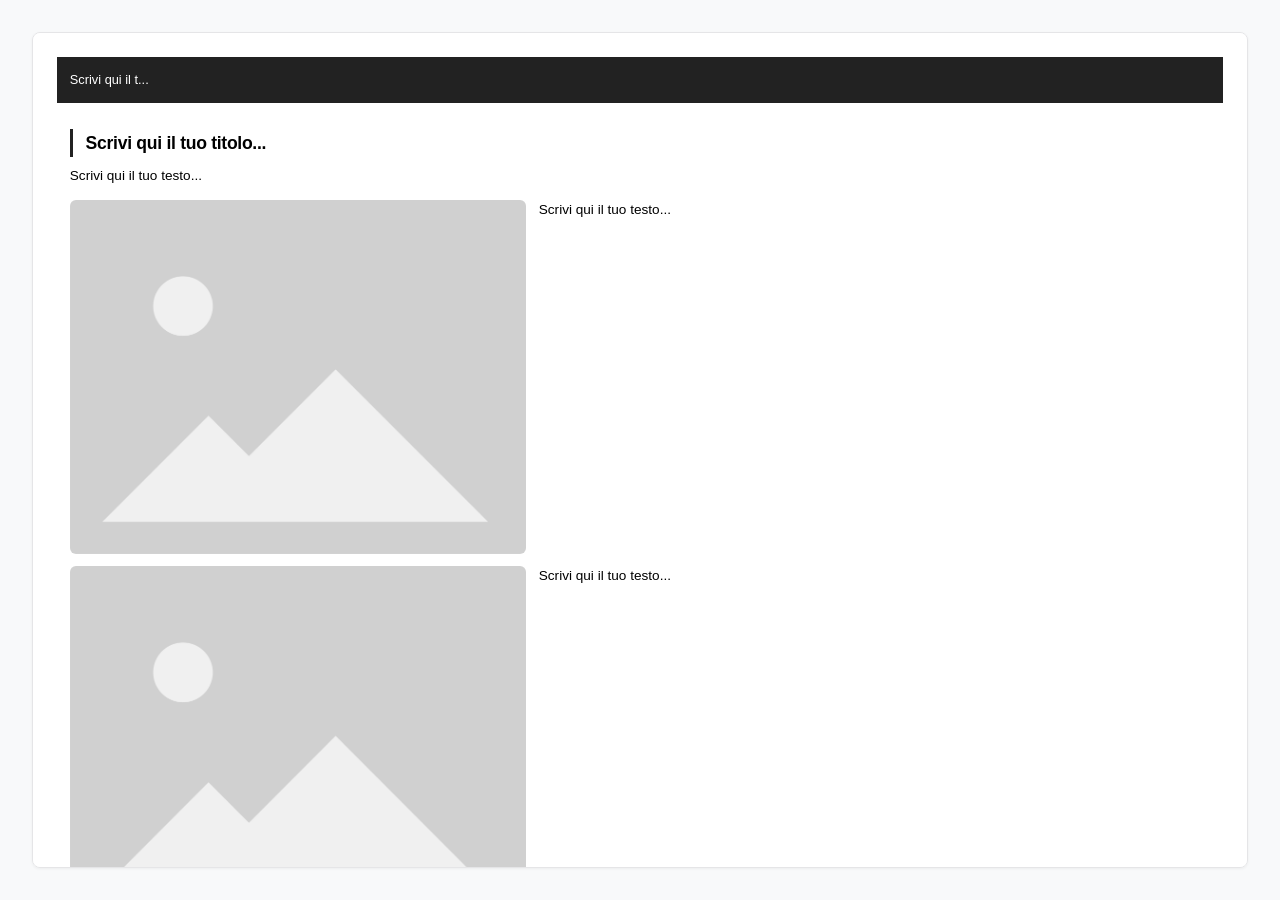
<file: download.html>
<!DOCTYPE html>
<html lang="it">
<head>
    <meta charset="UTF-8">
    <meta name="viewport" content="width=device-width, initial-scale=1.0">
    <title>WebSite by WebOne Generator</title>
    <style>
/* Reset e Base - Apple Minimal Style */
* {
    margin: 0;
    padding: 0;
    box-sizing: border-box;
}

body {
    font-family: -apple-system, BlinkMacSystemFont, 'Segoe UI', 'Helvetica Neue', sans-serif;
    background-color: #f8f9fa;
    color: #1d1d1f;
    line-height: 1.6;
    padding: 2rem;
    display: flex;
    flex-direction: column;
}

/* Container principale a due colonne */
.main-container {
    display: flex;
    gap: 2rem;
    flex: 1;
}

.left-column {
    flex: 1;
    min-width: 0;
}

.right-column {
    flex: 1;
    min-width: 0;
}

/* Titoli - Compatti e eleganti */
h1 {
    font-size: 1.8rem;
    font-weight: 700;
    color: #1d1d1f;
    margin: 0 0 1rem 0;
    letter-spacing: -0.5px;
}

h2 {
    font-size: 1.2rem;
    font-weight: 600;
    color: #1d1d1f;
    margin: 1rem 0 0.6rem 0;
    letter-spacing: -0.3px;
}

h3 {
    font-size: 1rem;
    font-weight: 600;
    color: #424245;
    margin: 0 0 0.8rem 0;
}

/* Paragrafi e testo - Scuro per leggibilità */
p {
    color: #424245;
    margin-bottom: 0.4rem;
    font-size: 0.9rem;
}

/* Link - Stile minimal */
a {
    color: #0071e3;
    text-decoration: none;
    transition: color 0.2s ease;
    cursor: pointer;
}

a:hover {
    color: #0077ed;
}

/* Header / Top bar */
.header-toolbar {
    display: flex;
    align-items: center;
    justify-content: space-between;
    margin-bottom: 1.5rem;
    gap: 1rem;
    flex-wrap: wrap;
    padding-bottom: 1rem;
    border-bottom: 1px solid #e5e5e7;
}

.header-toolbar a {
    display: inline-block;
    padding: 0.5rem 1rem;
    background-color: #0071e3;
    color: white;
    border-radius: 6px;
    font-weight: 500;
    font-size: 0.9rem;
    transition: background-color 0.2s ease;
}

.header-toolbar a:hover {
    background-color: #0077ed;
    color: white;
}

/* Toolbar aggiunta elementi */
.toolbar-aggiunta {
    display: grid;
    grid-template-columns: repeat(auto-fit, minmax(160px, 1fr));
    gap: 0.8rem;
    margin-bottom: 1.5rem;
}

.toolbar-aggiunta form {
    display: flex;
    gap: 0.4rem;
}

.toolbar-aggiunta input[type="file"] {
    flex: 1;
}

.toolbar-aggiunta button {
    flex-shrink: 0;
}

/* Form e Input */
form {
    margin: 0;
    display: flex;
    flex-direction: column;
    gap: 0.6rem;
}

form.inline {
    flex-direction: row;
    align-items: flex-end;
    gap: 0.6rem;
}

input[type="text"],
input[type="file"],
select {
    padding: 0.6rem;
    border: 1px solid #d2d2d7;
    border-radius: 6px;
    font-size: 0.9rem;
    background-color: #ffffff;
    color: #1d1d1f;
    transition: border-color 0.2s ease;
    font-family: inherit;
}

textarea {
    padding: 0.6rem;
    border: 1px solid #d2d2d7;
    border-radius: 6px;
    font-size: 0.9rem;
    background-color: #ffffff;
    color: #1d1d1f;
    transition: border-color 0.2s ease;
    font-family: inherit;
    resize: vertical;
    min-height: 60px;
}

input[type="text"]::placeholder,
textarea::placeholder {
    color: #86868b;
}

input[type="text"]:focus,
input[type="file"]:focus,
select:focus,
textarea:focus {
    outline: none;
    border-color: #0071e3;
    box-shadow: 0 0 0 3px rgba(0, 113, 227, 0.1);
}

/* Label */
label {
    color: #1d1d1f;
    font-weight: 600;
    font-size: 0.9rem;
}

/* Bottoni */
button {
    padding: 0.6rem 1.2rem;
    border: none;
    border-radius: 6px;
    font-size: 0.9rem;
    font-weight: 600;
    cursor: pointer;
    transition: all 0.2s ease;
    background-color: #0071e3;
    color: white;
    white-space: nowrap;
}

button:hover {
    background-color: #0077ed;
}

button:active {
    opacity: 0.8;
}

button[formaction="/elimina"],
button[style*="background-color: #ff4444"] {
    background-color: #ff3b30;
    color: white !important;
}

button[formaction="/elimina"]:hover,
button[style*="background-color: #ff4444"]:hover {
    background-color: #ff453a;
}

.btn-reset {
    background-color: #ff3b30 !important;
    width: 100% !important;
}

.btn-reset:hover {
    background-color: #ff453a !important;
}

/* Contenitore lavoro */
.area-di-lavoro {
    background: #ffffff;
    border-radius: 8px;
    padding: 1.5rem;
    border: 1px solid #e5e5e7;
    box-shadow: 0 1px 3px rgba(0, 0, 0, 0.05);
}

/* Contenitore impostazioni (colore sfondo, ecc) */
.settings-bar {
    display: flex;
    align-items: flex-end;
    gap: 0.8rem;
    margin-bottom: 1.5rem;
    flex-wrap: wrap;
}

.settings-bar form {
    flex: 1;
    min-width: 200px;
}

.settings-bar form.inline {
    flex-direction: row;
}

.settings-bar label {
    margin: 0;
}

.settings-bar select {
    flex: 1;
}

.settings-bar button {
    flex-shrink: 0;
}

/* Blocchi - Stile work-in-progress con dashed border */
.blocco-editor {
    border: 2px dashed #d2d2d7;
    background-color: #fafafa;
    border-radius: 8px;
    transition: all 0.2s ease;
    padding: 1rem;
    margin: 0 0 0.8rem 0;
}

.blocco-editor:hover {
    border-color: #0071e3;
    background-color: #ffffff;
    box-shadow: 0 2px 8px rgba(0, 113, 227, 0.08);
}

.blocco-editor.blocco-immagine {
    display: flex;
    flex-direction: column;
}

.blocco-preview-image {
    width: 40px;
    height: 40px;
    object-fit: cover;
    border-radius: 4px;
    border: 1px solid #d2d2d7;
}

.blocco-file-info {
    font-size: 0.75rem;
    color: #86868b;
    margin: 0;
    word-break: break-all;
}

.blocco-editor-header {
    display: flex;
    justify-content: space-between;
    align-items: center;
    margin-bottom: 0.6rem;
    gap: 0.8rem;
    flex-wrap: wrap;
}

.blocco-info {
    display: flex;
    gap: 1rem;
    flex-wrap: wrap;
}

.blocco-info p {
    margin: 0;
    min-width: 120px;
}

.blocco-editor-form {
    display: flex;
    flex-direction: column;
    gap: 0.6rem;
}

.blocco-editor-controls {
    display: grid;
    grid-template-columns: repeat(auto-fit, minmax(90px, 1fr));
    gap: 0.6rem;
    margin-top: 0.8rem;
}

.blocco-editor-controls button {
    padding: 0.6rem 0.8rem;
    font-size: 0.85rem;
}

/* Fallback per blocchi vecchi (inline styles) */
div[style*="border: 1px dashed black"] {
    border: 2px dashed #d2d2d7 !important;
    background-color: #fafafa !important;
    border-radius: 8px !important;
    transition: all 0.2s ease;
    padding: 1.2rem !important;
    margin: 0 0 1rem 0 !important;
}

div[style*="border: 1px dashed black"]:hover {
    border-color: #0071e3 !important;
    background-color: #ffffff !important;
    box-shadow: 0 2px 8px rgba(0, 113, 227, 0.08) !important;
}

div[style*="border: 1px dashed black"] p {
    color: #424245;
    font-size: 0.95rem;
}

/* Immagine */
.image {
    width: 100%;
    max-width: 250px;
    display: block;
    border-radius: 8px;
    border: 1px solid #e5e5e7;
    margin: 1rem 0;
}

/* Sezioni sinistra e destra */
.sinistra {
    border: 1px solid #0071e3;
    padding: 1.5rem;
    border-radius: 8px;
    background: rgba(0, 113, 227, 0.05);
}

.destra {
    border: 1px solid #a2845d;
    padding: 1.5rem;
    border-radius: 8px;
    background: rgba(162, 132, 93, 0.05);
}

.spazio {
    padding: 1rem;
}

/* Layout flex */
.selezione {
    display: flex;
    gap: 3rem;
    flex-wrap: wrap;
    justify-content: center;
    align-items: flex-start;
}

.container {
    flex: 0 1 300px;
    text-align: center;
}

.container-layout {
    display: flex;
    flex-direction: column;
    align-items: center;
    gap: 1.5rem;
    flex: 0 1 auto;
}

.image-layout {
    width: 100%;
    max-width: 500px;
    display: block;
    border-radius: 8px;
    border: 1px solid #e5e5e7;
    margin: 0;
    box-shadow: 0 2px 8px rgba(0, 0, 0, 0.1);
}

.layout-info {
    text-align: center;
}

.layout-info h2 {
    margin: 0 0 0.5rem 0;
    font-size: 1.5rem;
}

.layout-info p {
    margin: 0;
    font-size: 1rem;
    color: #86868b;
}

/* Separatori - Minimal */
hr {
    border: none;
    height: 1px;
    background-color: #e5e5e7;
    margin: 2rem 0;
}

/* Anteprima - Right column */
.area-anteprima {
    background: #ffffff;
    border-radius: 8px;
    border: 1px solid #e5e5e7;
    padding: 1.5rem;
    box-shadow: 0 1px 3px rgba(0, 0, 0, 0.05);
    position: sticky;
    top: 2rem;
    max-height: calc(100vh - 4rem);
    overflow-y: auto;
}

.area-anteprima h2 {
    margin-top: 0;
}

.blocco-renderizzato {
    margin: 0.8rem 0;
}

.blocco-renderizzato h1 {
    color: #1d1d1f;
    font-size: 1.2rem;
}

.blocco-renderizzato h2 {
    color: #1d1d1f;
    font-size: 1rem;
}

.blocco-renderizzato p {
    color: #424245;
    font-size: 0.85rem;
}

/* Responsive - Ottimizzato per schermi grandi */
@media (max-width: 1200px) {
    h1 {
        font-size: 1.6rem;
    }
    
    .toolbar-aggiunta {
        grid-template-columns: repeat(auto-fit, minmax(140px, 1fr));
    }
}

@media (max-width: 768px) {
    body {
        padding: 1rem;
    }
    
    .main-container {
        flex-direction: column;
        gap: 1.5rem;
    }
    
    .right-column {
        flex: none;
    }
    
    h1 {
        font-size: 1.4rem;
    }
    
    h2 {
        font-size: 1rem;
    }
    
    .area-di-lavoro {
        padding: 1rem;
    }
    
    .toolbar-aggiunta {
        grid-template-columns: 1fr;
    }
    
    .toolbar-aggiunta form {
        flex-direction: column;
    }
    
    .settings-bar {
        flex-direction: column;
    }
    
    .settings-bar form {
        width: 100%;
    }
    
    button {
        width: 100%;
    }
    
    .blocco-editor-controls {
        grid-template-columns: repeat(2, 1fr);
    }
    
    .selezione {
        gap: 1rem;
        flex-direction: column;
    }
    
    .container-layout {
        gap: 1rem;
        width: 100%;
    }
    
    .image-layout {
        max-width: 100%;
    }
    
    .area-anteprima {
        position: static;
        max-height: none;
    }
}
    </style>
</head>
<body>
    <div class="area-anteprima" style="background: #ffffff;">
        <nav style="background: #222; padding: 0.8rem; display: flex; gap: 1rem; flex-wrap: wrap;">
            <a href="#" style="color: white; text-decoration: none; font-size: 0.8em;">Scrivi qui il t...</a>
        </nav>
        <div style="padding: 0.8rem;">
            <h2 style="font-size: 1.1em; margin-top: 0.8rem; border-left: 3px solid #222; padding-left: 0.8rem; color: #000000; margin-bottom: 0.6rem;">Scrivi qui il tuo titolo...</h2>
            <p style="line-height: 1.5; color: #000000; margin: 0.6rem 0; font-size: 0.85em;">Scrivi qui il tuo testo...</p>
            <div style="display: flex; gap: 0.8rem; align-items: flex-start; margin: 0.8rem 0;">
                <img src="/static/uploads/placeholder.png" alt="Immagine" style="width: 40%; height: auto; object-fit: cover; border-radius: 6px;">
                <p style="flex: 1; line-height: 1.5; color: #000000; font-size: 0.85em;">Scrivi qui il tuo testo...</p>
            </div>
            <div style="display: flex; gap: 0.8rem; align-items: flex-start; margin: 0.8rem 0;">
                <img src="/static/uploads/placeholder.png" alt="Immagine" style="width: 40%; height: auto; object-fit: cover; border-radius: 6px;">
                <p style="flex: 1; line-height: 1.5; color: #000000; font-size: 0.85em;">Scrivi qui il tuo testo...</p>
            </div>
        </div>
    </div>
</body>
</html>
</file>
